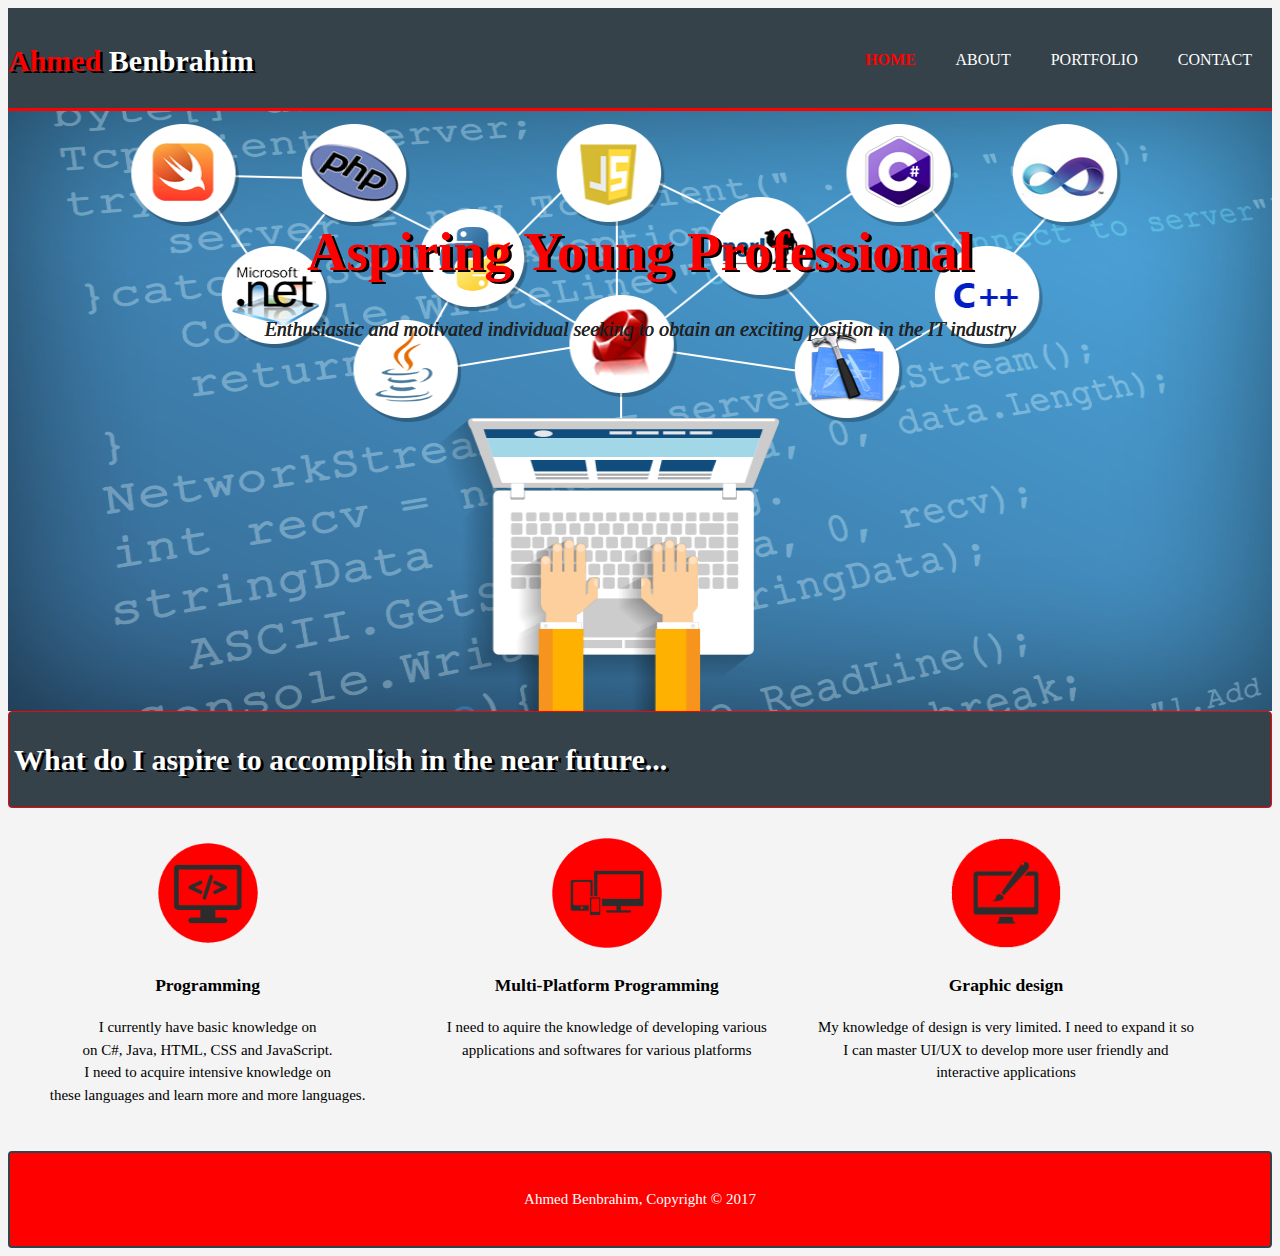
<file: index.html>
<!DOCTYPE html>
<html>
    <head>
	<meta charset="utf-8">
	<meta name="viewport" content="width=device-width">
	<meta name"author" content"Ahmed Benbrahim">
        <title>Ahmed Benbrahim | Welcome</title>
        <link rel="stylesheet" href="./CSS/style.css">
    </head>
    <body>
	<!--Header, Banner-->
        <header>
			<div class="container">
				<div id="branding">
				<h1><span class="highlight">Ahmed</span> Benbrahim</h1>		
			</div>
			<!--Header, navigation-->
			<nav>
				<ul>
					<li class="current"><a href="index.html">Home</a></li>
					<li><a href="about.html">About</a></li>	
					<li><a href="portfolio.html">Portfolio</a></li>	
					<li><a href="contact.html">Contact</a></li>	
				</ul>
			
			</nav>
		
		</header>
		<!--Showcase, Image and Text-->
		<section id="showcase">
			<div class="container">
				<h1> Aspiring Young Professional</h1>
				<p> Enthusiastic and motivated individual seeking to obtain an exciting position in the IT industry</p>
			</div>
		</section>
		<!--Page title banner in most pages except home, in the homepage its below the showcase -->
		<section id="pagetitle">
			<div class="container">
				<h1>What do I aspire to accomplish in the near future...</h1> 
			</div>
		</section>
		<!--Boxes, Three images and text outlining my plan in the near future-->
		<section id="boxes">
			<div class="container">
				<div class="box">
					<img src="./Images/creators1.png">
					<h3>Programming</h3>
					<p>I currently have basic knowledge on 
					<br>on C#, Java, HTML, CSS and JavaScript.
					<br>I need to acquire intensive knowledge on
					<br>these languages and learn more and more languages.</p>
				</div>
				<div class="box">
					<img src="./Images/development1.png">
					<h3>Multi-Platform Programming</h3>
					<p>I need to aquire the knowledge of  developing various applications and softwares for various platforms
					</p>
				</div>	
				<div class="box">
					<img src="./Images/website1.png">
					<h3>Graphic design</h3>
					<p>My knowledge of design is very limited. I need to expand it so I can master UI/UX to develop more user friendly and interactive applications</p>				
				</div>
			</div>
		</section>
		<!--Footer, copyright-->
		<footer>
		<P>Ahmed Benbrahim, Copyright &copy; 2017</P>
		</footer



    </body>    
    
    
    
</html>
</file>
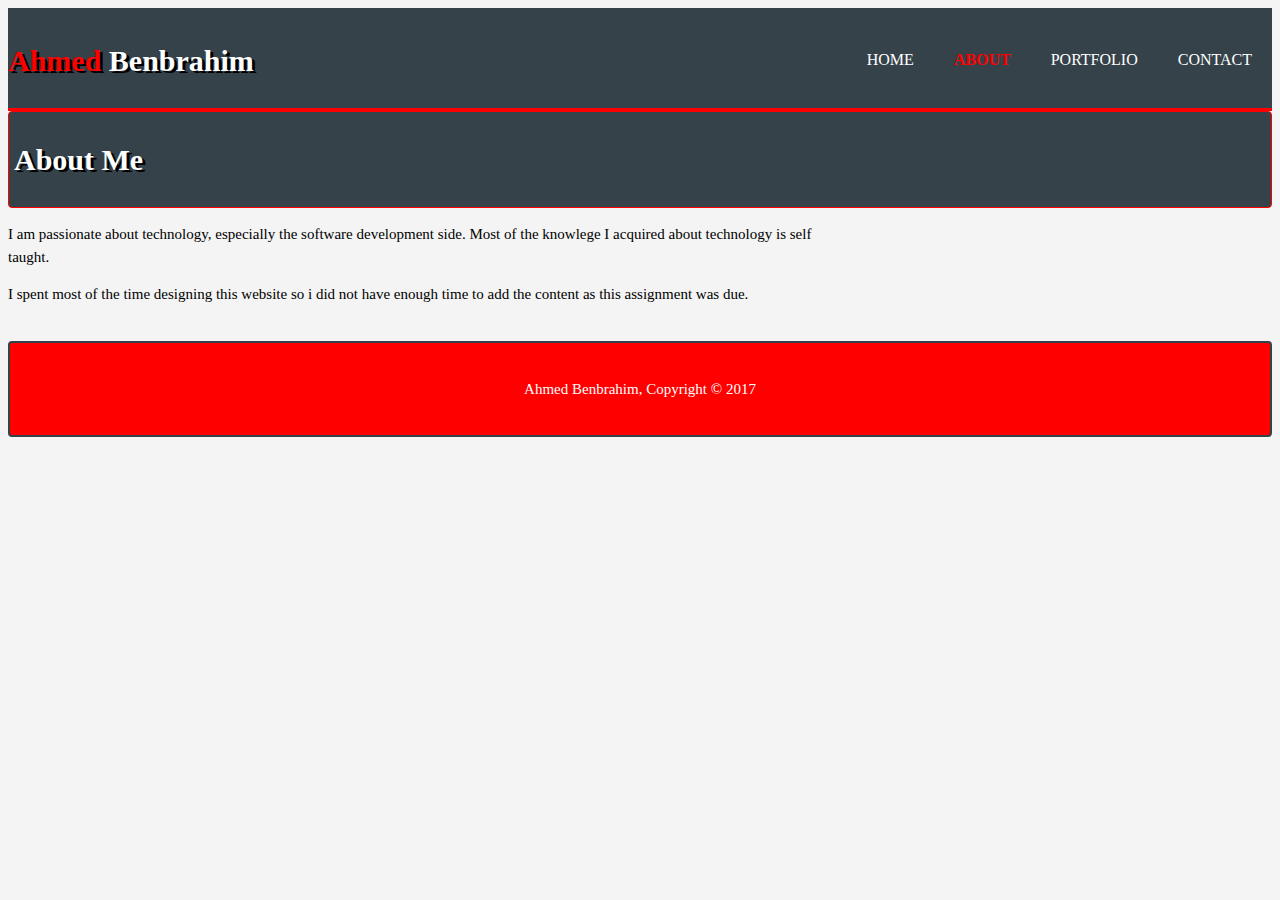
<file: about.html>
<!DOCTYPE html>
<html>
    <head>
	<meta charset="utf-8">
	<meta name="viewport" content="width=device-width">
	<meta name"author" content"Ahmed Benbrahim">
        <title>Ahmed Benbrahim | About</title>
        <link rel="stylesheet" href="./CSS/style.css">
    </head>
    <body>
        <header>
		<!--Header, Banner-->
			<div class="container">
				<div id="branding">
				<h1><span class="highlight">Ahmed</span> Benbrahim</h1>		
			</div>
			<!--Header, navigation-->
			<nav>
				<ul>
					<li><a href="index.html">Home</a></li>
					<li  class="current"><a href="about.html">About</a></li>	
					<li><a href="portfolio.html">Portfolio</a></li>	
					<li><a href="contact.html">Contact</a></li>	
				</ul>
			
			</nav>
		
		</header>
		<!--Page title banner in most pages except home, in the homepage its below the showcase -->
		<section id="pagetitle">
			<div class="container">
				<h1>About Me</h1> 
			</div>
		</section>
		<!--Main column, in this case a story about me -->
		<section id="main">
			<div class="container">
				<article id="main-col">

					<p>
					I am passionate about technology, especially the software development side. Most of the knowlege I acquired about technology is self taught.</p>
					I spent most of the time designing this website so i did not have enough time to add the content as this assignment was due.</p>
				
				</article>

			</div>
		</section>
		
		<!--Footer, copyright-->
		<footer>
		<P>Ahmed Benbrahim, Copyright &copy; 2017</P>
		</footer



    </body>    
    
    
    
</html>
</file>
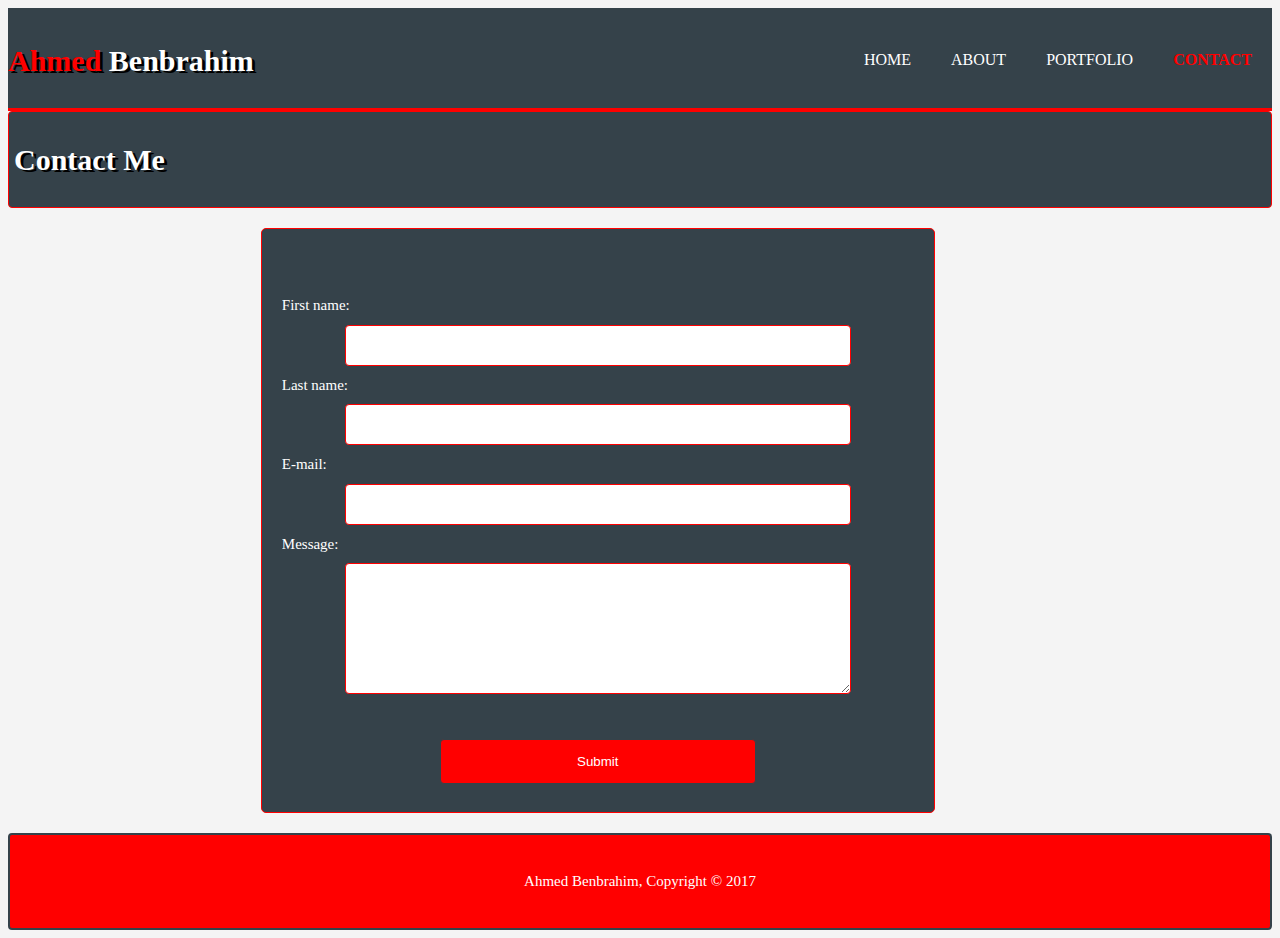
<file: contact.html>
<!DOCTYPE html>
<html>
    <head>
	<meta charset="utf-8">
	<meta name="viewport" content="width=device-width">
	<meta name"author" content"Ahmed Benbrahim">
        <title>Ahmed Benbrahim | Contact</title>
        <link rel="stylesheet" href="./CSS/style.css">
		<script type="text/javascript" src="./JavaScript/script.js"></script>
    </head>
    <body>
        <header>
		<!--Header, Banner-->
			<div class="container">
				<div id="branding">
				<h1><span class="highlight">Ahmed</span> Benbrahim</h1>		
			</div>
			<!--Header, navigation-->
			<nav>
				<ul>
					<li><a href="index.html">Home</a></li>
					<li><a href="about.html">About</a></li>	
					<li><a href="portfolio.html">Portfolio</a></li>	
					<li  class="current"><a href="contact.html">Contact</a></li>	
				</ul>
			
			</nav>
		
		</header>
		<!--Page title banner in most pages except home, in the homepage its below the showcase -->
		<section id="pagetitle">
		
			<div class="container">
				<h1>Contact Me</h1> 
			</div>
		</section>
		<!--Contact main form, a contact form -->

		<section id="con-m">
			<div class="container">	
				<br><br>
				<form name="myForm" action="/action_page.php" id="usrform">
				First name:<br>
				<input type="text" name="fname">
				<br>
				Last name:<br>
				<input type="text" name="lname">
				<br>
				 E-mail:<br>
				<input type="email" name="email">
				<br>				
				Message:<br>
				<textarea rows="7" cols="50" name="comment" form="usrform">
				</textarea>
				<br><br>
				<input type="submit">
				</form>
				
				
			</div>
		</section>
		<!--Footer, copyright-->
		<footer>
		<P>Ahmed Benbrahim, Copyright &copy; 2017</P>
		</footer



    </body>    
    
    
    
</html>
</file>
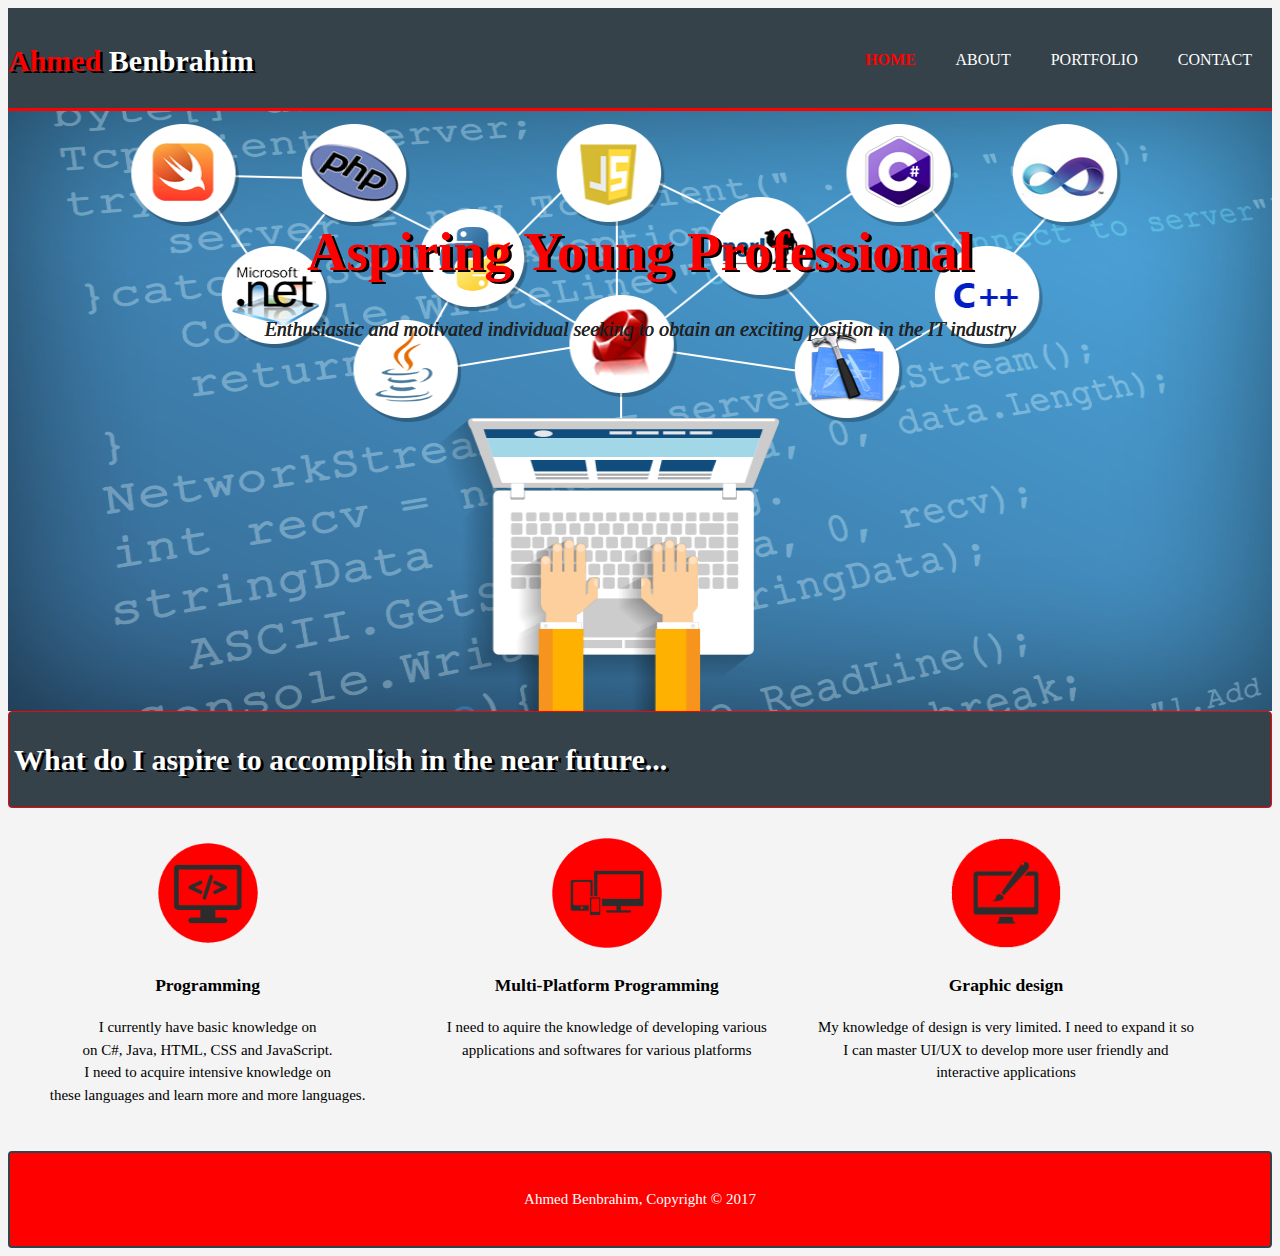
<file: home.html>
<!DOCTYPE html>
<html>
    <head>
	<meta charset="utf-8">
	<meta name="viewport" content="width=device-width">
	<meta name"author" content"Ahmed Benbrahim">
        <title>Ahmed Benbrahim | Welcome</title>
        <link rel="stylesheet" href="./CSS/style.css">
    </head>
    <body>
	<!--Header, Banner-->
        <header>
			<div class="container">
				<div id="branding">
				<h1><span class="highlight">Ahmed</span> Benbrahim</h1>		
			</div>
			<!--Header, navigation-->
			<nav>
				<ul>
					<li class="current"><a href="home.html">Home</a></li>
					<li><a href="about.html">About</a></li>	
					<li><a href="portfolio.html">Portfolio</a></li>	
					<li><a href="contact.html">Contact</a></li>	
				</ul>
			
			</nav>
		
		</header>
		<!--Showcase, Image and Text-->
		<section id="showcase">
			<div class="container">
				<h1> Aspiring Young Professional</h1>
				<p> Enthusiastic and motivated individual seeking to obtain an exciting position in the IT industry</p>
			</div>
		</section>
		<!--Page title banner in most pages except home, in the homepage its below the showcase -->
		<section id="pagetitle">
			<div class="container">
				<h1>What do I aspire to accomplish in the near future...</h1> 
			</div>
		</section>
		<!--Boxes, Three images and text outlining my plan in the near future-->
		<section id="boxes">
			<div class="container">
				<div class="box">
					<img src="./Images/creators1.png">
					<h3>Programming</h3>
					<p>I currently have basic knowledge on 
					<br>on C#, Java, HTML, CSS and JavaScript.
					<br>I need to acquire intensive knowledge on
					<br>these languages and learn more and more languages.</p>
				</div>
				<div class="box">
					<img src="./Images/development1.png">
					<h3>Multi-Platform Programming</h3>
					<p>I need to aquire the knowledge of  developing various applications and softwares for various platforms
					</p>
				</div>	
				<div class="box">
					<img src="./Images/website1.png">
					<h3>Graphic design</h3>
					<p>My knowledge of design is very limited. I need to expand it so I can master UI/UX to develop more user friendly and interactive applications</p>				
				</div>
			</div>
		</section>
		<!--Footer, copyright-->
		<footer>
		<P>Ahmed Benbrahim, Copyright &copy; 2017</P>
		</footer



    </body>    
    
    
    
</html>
</file>
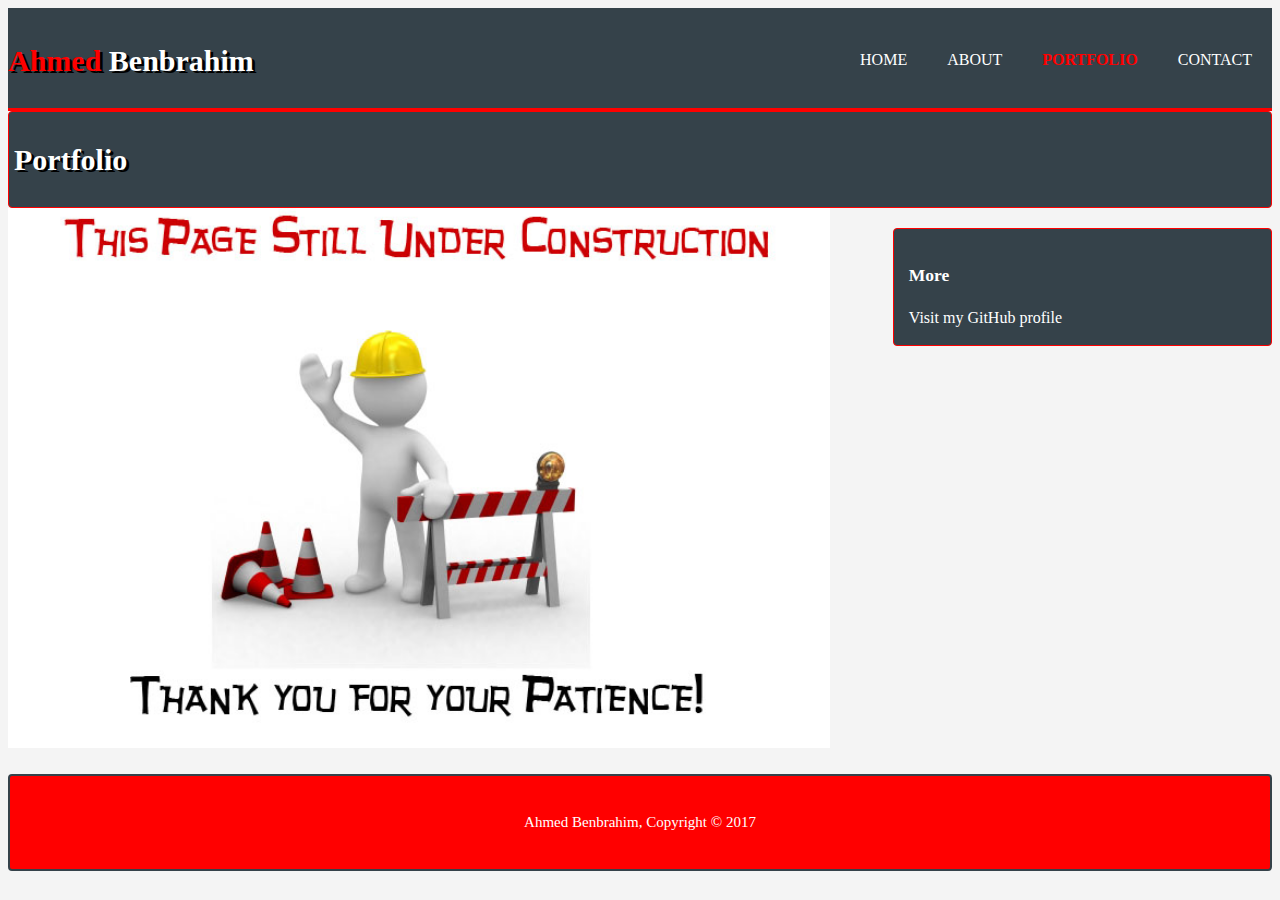
<file: portfolio.html>
<!DOCTYPE html>
<html>
    <head>
	<meta charset="utf-8">
	<meta name="viewport" content="width=device-width">
	<meta name"author" content"Ahmed Benbrahim">
        <title>Ahmed Benbrahim | Portfolio</title>
        <link rel="stylesheet" href="./CSS/style.css">
    </head>
    <body>
	<!--Header, Banner-->
        <header>
			<div class="container">
				<div id="branding">
				<h1><span class="highlight">Ahmed</span> Benbrahim</h1>		
			</div>
			<!--Header, navigation-->
			<nav>
				<ul>
					<li><a href="index.html">Home</a></li>
					<li><a href="about.html">About</a></li>	
					<li  class="current"><a href="portfolio.html">Portfolio</a></li>	
					<li><a href="contact.html">Contact</a></li>	
				</ul>
			
			</nav>
		
		</header>
		<!--Page title banner in most pages except home, in the homepage its below the showcase -->
		<section id="pagetitle">
			<div class="container">
				<h1>Portfolio</h1> 
			</div>
		</section>
		<!--Main column, in this case an image sayin page under contruction -->
		<section id="main">
			<div class="container">
				<article id="main-col">
					<img src="./Images/Construction.jpg">
				</article>
			<!--Side column, in this case a link towards my GitHub -->
			<aside id="sidebar">
			<div class="dark">
				<h3>More</h3>
				
				<a href="https://github.com/abenbrahim94">Visit my GitHub profile</a>
				
				</div>
			</aside>
			</div>
		</section>
		
		<!--Footer, copyright-->
		<footer>
		<P>Ahmed Benbrahim, Copyright &copy; 2017</P>
		</footer



    </body>    
    
    
    
</html>
</file>
<file: CSS/style.css>
/*Text&backround Styling*/
body{
  font-family: Georgia, serif;
  font-size: 15px;
  line-height:1.5;
  padding:0;
  background-color:#f4f4f4;
} 
	/*General Styling*/
.container{
	width:80%
	margin:auto;
	overflow:hidden;	
}
ul{
	margin:0;
	padding:0;		
}
 .dark{
	 padding:15px;
	 background:#35424a;
	 color:#ffffff;
	 margin-top:10px;
	 margin-bottom:10px;
	 border: 1px solid #ff0000;
     border-radius: 4px;
 }

/*Header*/
header{
	background:#35424a;
	color:#ffffff;
	padding-top:30px;
	min-height:70px;
	border-bottom:#ff0000 3px solid;	
}

header a{
	color:#ffffff;
	text-decoration:none;
	text-transform: uppercase;
	font-size:16px;
}


header li{
	float:left;
	display: inline;
	padding:0 20px 0 20px;	
}
header #branding{
	float:left;
}
header #branding h1{
	margin:0;
}
header nav{
	float:right;
	margin-top:10px;
}
header .highlight, header .current a{
	color:#ff0000;
	font-weight:bold;
}
header a:hover{
	color:#cccccc;
	font-weight:bold;
}

/*Showcase*/
#showcase{
	width:100%;
	min-height:600px;
	background:url('../Images/Programming.png') no-repeat 0 00px;
	background-size:100% 100%;
	text-align:center;
	color:#ff0000;
}
h1{
	text-shadow: 3px 2px black;
}

#showcase h1{
	margin-top:100px;
	font-size:55px;
	margin-bottom:10px;
}
#showcase p{
	font-size:20px;
	color:#262626;
	font-style: italic;
		text-shadow: .5px .2px black;

}
/*Page Title Banner*/
#pagetitle{
	padding:5px;
	color:#ffffff;
	background:#35424a;
	border-bottom:#ff0000 3px solid;
	border: 1px solid #ff0000;
    border-radius: 4px;
}

#pagetitle h1{
	float:left;
}

/*Boxes*/
#boxes{
	margin-top:20px;
}

#boxes .box{
	float:left;
	text-align:center;
	width:30%;
	padding:10px;	
}

 #boxes .box img{
	 width:110px;
 }
 
 /*Sidebar*/
 aside#sidebar{
	 float:right;
	 width:30%;
	 margin-top:10px;
	 
 }
 
 a{
	color:#ffffff;
	text-decoration:none;
	font-size:16px;
}
a:hover{
	font-weight:bold;
	color:#cccccc;
}
 
 /*Main-column*/
 article#main-col{
	 float:left;
	 width:65%;
 }
 article#main-col img{
	 width:100%;
 }
/*Contact Form*/	
#con-m {
	float:center;
	width:50%;
	border: 1px solid #ff0000;
    border-radius: 5px;
    background-color: #35424a;
    padding: 20px;
	margin-top:20px;
	margin-left:20%;
	color:white;
}
input[type=text], select {
    width: 80%;
    padding: 12px 20px;
    margin: 8px 0;
	margin-left:10%;
    display: inline-block;
    border: 1px solid #ff0000;
    border-radius: 4px;
    box-sizing: border-box;
}
input[type=email], select {
    width: 80%;
    padding: 12px 20px;
    margin: 8px 0;
	margin-left:10%;
    display: inline-block;
    border: 1px solid #ff0000;
    border-radius: 4px;
    box-sizing: border-box;
}
textarea {
    width: 80%;
    padding: 12px 20px;
    margin: 8px 0;
	margin-left:10%;
    display: inline-block;
    border: 1px solid #ff0000;
    border-radius: 4px;
    box-sizing: border-box;
}

input[type=submit] {
    width: 50%;
    background-color: #ff0000;
    color: white;
    padding: 14px 20px;
    margin: 8px 0;
	margin-left:25%;
    border: 1px solid #35424a;
    border-radius: 4px;
    cursor: pointer;
}

input[type=submit]:hover {
    background-color: #660000;
}
 /*Footer*/
 footer{
	 padding:20px;
	 margin-top:20px;
	 color:#ffffff;
	 background-color:#ff0000;
	 text-align:center;
	 border: 2px solid #35424a;
     border-radius: 4px;
 }
</file>
